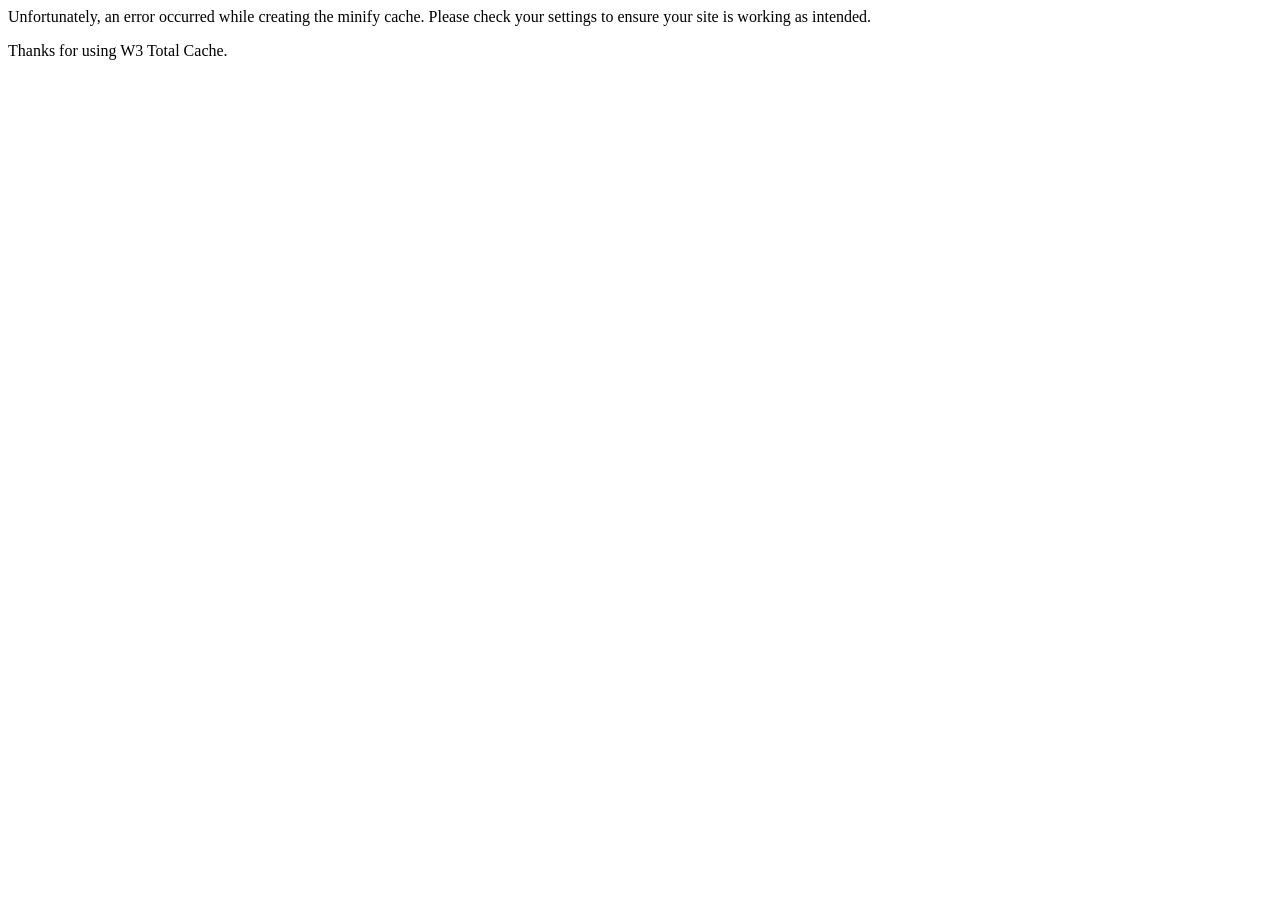
<file: wp-content/plugins/w3-total-cache/inc/email/minify_error_notification.html>
<html>
	<head></head>
	<body>
		<p>Unfortunately, an error occurred while creating the minify cache. Please check your settings to ensure your site is working as intended.</p>
		<p>Thanks for using W3 Total Cache.</p>
	</body>
</html>
</file>
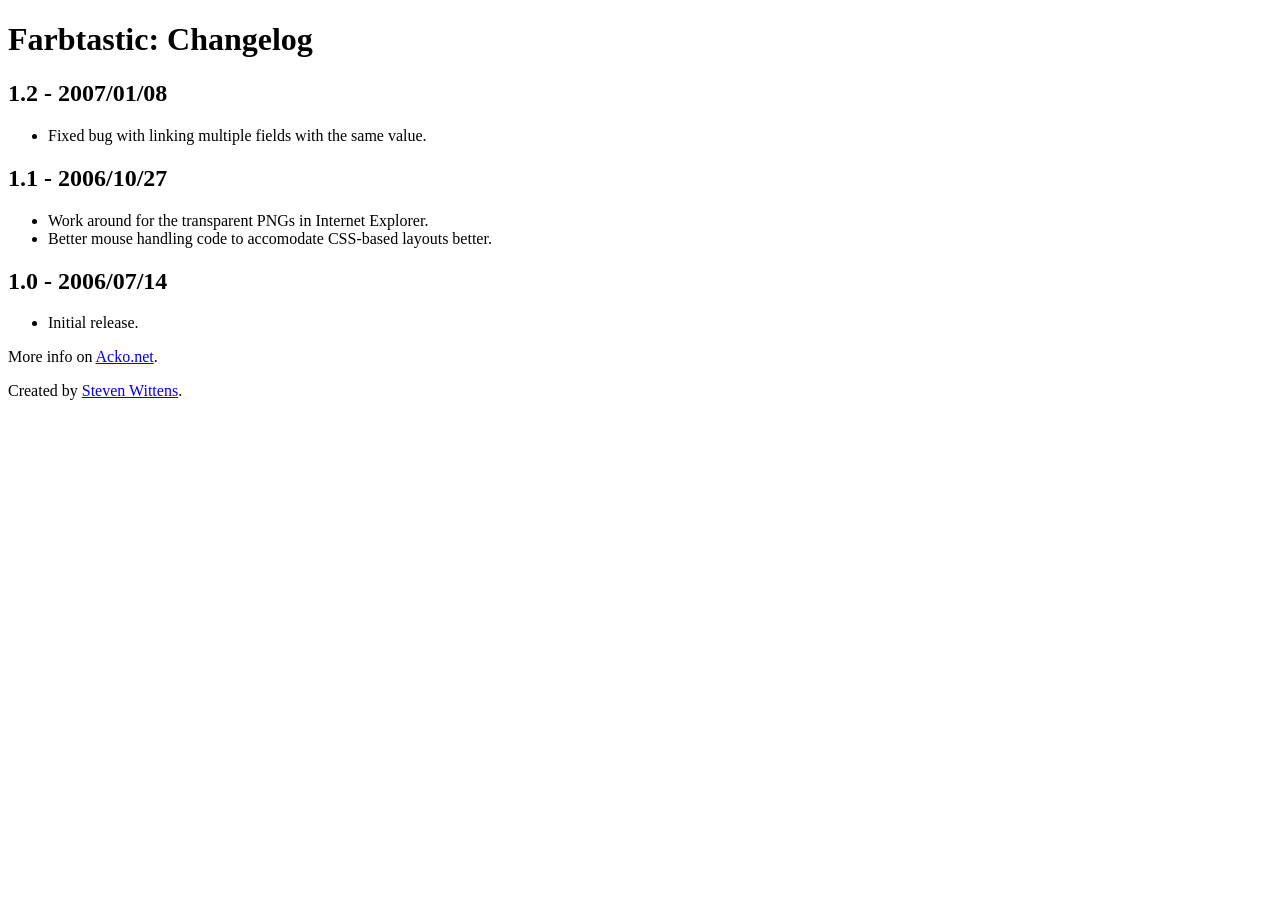
<file: wp-content/plugins/go_pricing/assets/lib/farbtastic/CHANGELOG.html>
<!DOCTYPE html PUBLIC "-//W3C//DTD XHTML 1.0 Transitional//EN"
  "http://www.w3.org/TR/xhtml1/DTD/xhtml1-transitional.dtd">
<html>
<head><title>Farbtastic: Changelog</title></head>
<body>
  <h1 class="title">Farbtastic: Changelog</h1>

    <h2>1.2 - 2007/01/08</h2>
    <ul>
      <li>Fixed bug with linking multiple fields with the same value.</li>
    </ul>
    <h2>1.1 - 2006/10/27</h2>
    <ul>
      <li>Work around for the transparent PNGs in Internet Explorer.</li>
      <li>Better mouse handling code to accomodate CSS-based layouts better.</li>
    </ul>
    <h2>1.0 - 2006/07/14</h2>
    <ul>
      <li>Initial release.</li>
    </ul>

    <p>More info on <a href="http://www.acko.net/dev/farbtastic">Acko.net</a>.</p>
    <p>Created by <a href="http://www.acko.net/">Steven Wittens</a>.</p>

</body>
</html>
</file>
